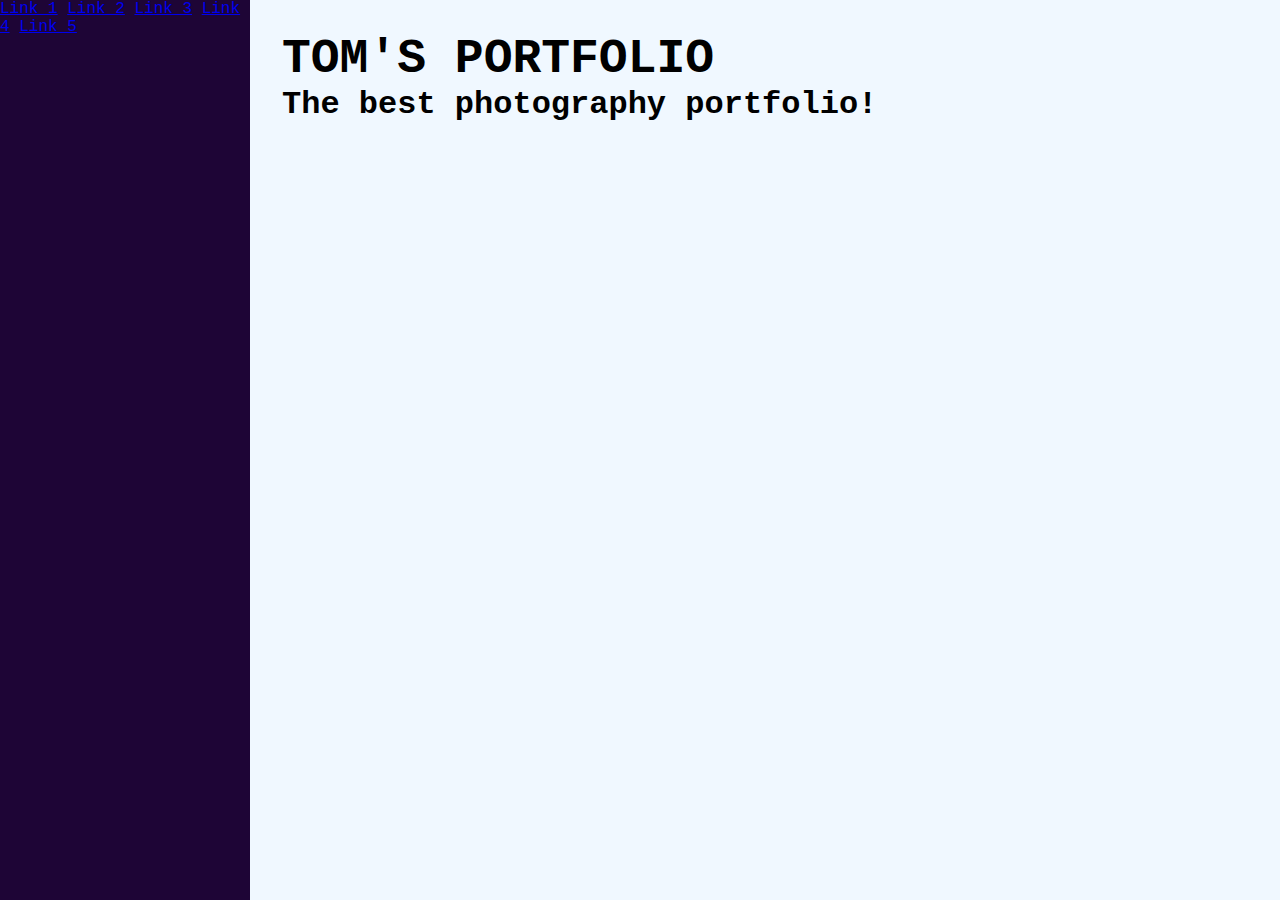
<file: MWHE_21092023/index.html>
<!DOCTYPE html>
<html lang="en">
<head>
    <meta charset="UTF-8">
    <meta http-equiv="X-UA-Compatible" content="IE=edge">
    <meta name="viewport" content="width=device-width, initial-scale=1.0">
    <title>TOM'S PORTFOLIO - HOME</title>
    <link rel="stylesheet" href="css/style.css">
</head>
<body>
    <div class="sidebar">
        <a href="#">Link 1</a>
        <a href="#">Link 2</a>
        <a href="#">Link 3</a>
        <a href="#">Link 4</a>
        <a href="#">Link 5</a>
    </div>
    
    <div id="content">
        <h1>TOM'S PORTFOLIO</h1>
        <h2>The best photography portfolio!</h2>
    </div>

</body>
</html>
</file>
<file: MWHE_21092023/css/style.css>
/* EL SELECTOR UNIVERSAL SELECCIONA TODOS LOS ELEMENTOS 
DEL HMTL POR SEPARADO Y LES APLICA UNAS PROPIEDADES DE CSS */

/* CTRL + Ç EN WIN */
/* CMD + SHIFT + 7 EN MAC */
* {
    margin: 0;
    padding: 0;
    box-sizing: border-box;
    /* La propiedad box-sizing servirá para modificar el modelo de caja 
    por defecto, para que cuente el padding como tamaño interno de la caja */
}

body {
    font-family: 'Courier New', Courier, monospace;
    background-color: aliceblue;
}

h1 {
    font-size: 3em;
}

h2 {
    font-size: 2em;
}

.sidebar {
    /* Los porcentajes son una medida relativa al tamaño del 
    contenedor padre */
    height: 100%;
    width: 250px;
    position: fixed;
    background-color: rgb(30, 5, 54);
}

#content {
    margin-left: 250px;
    padding: 2em;
}
</file>
